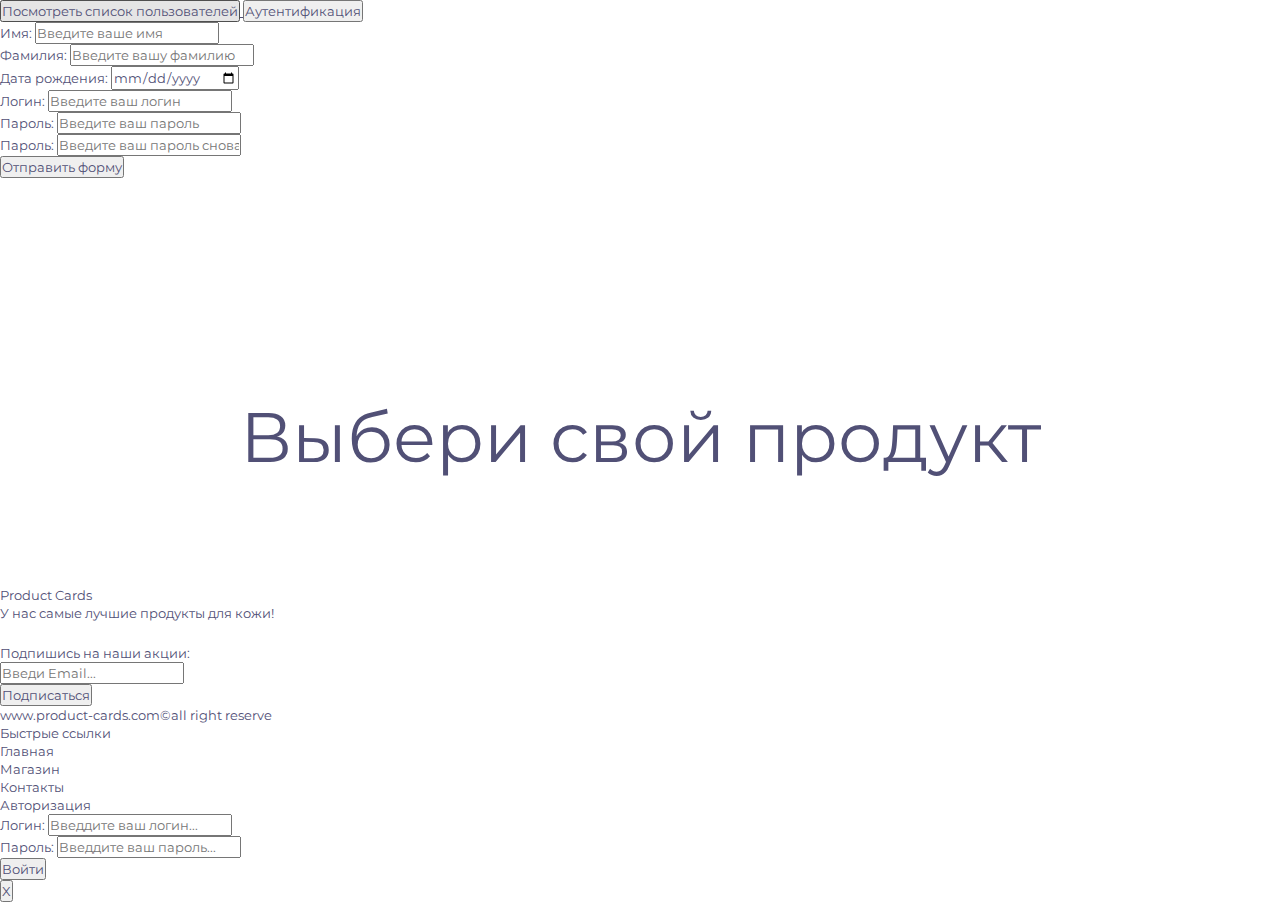
<file: index.html>
<!DOCTYPE html>
<html lang="en">
<head>
  <meta charset="UTF-8">
  <meta name="viewport" content="width=device-width, initial-scale=1.0">
  <title>CardsLayout</title>
  <link rel="stylesheet" href="style.css">
  <link rel="preconnect" href="https://fonts.googleapis.com">
  <link rel="preconnect" href="https://fonts.gstatic.com" crossorigin>
  <link href="https://fonts.googleapis.com/css2?family=Montserrat:ital,wght@0,100..900;1,100..900&display=swap" rel="stylesheet">
</head>
<body>
  <a href="async/async.html">
  <button>Посмотреть список пользователей</button>
  </a>
  <!-- форма для авторизации -->
  <button id="authentication" class="authentication-btn">Аутентификация</button>
  <form action="/" class="user-form" id="user-form-id">
    <div class="form-row">
      <label for="name">Имя:</label>
      <input type="text" placeholder="Введите ваше имя" name="name" required autocomplete="off">
    </div>
    <div class="form-row">
      <label for="surname">Фамилия:</label>
      <input type="text" placeholder="Введите вашу фамилию" name="surname" required autocomplete="off">
    </div>
    <div class="form-row">
      <label for="">Дата рождения:</label>
      <input type="date" placeholder="Введите вашу дату рождения" name="birthdate" required autocomplete="off">
    </div>
    <div class="form-row">
      <label for="birthdate">Логин:</label>
      <input type="text" placeholder="Введите ваш логин" name="login" required autocomplete="off">
    </div>
    <div class="form-row">
      <label for="password">Пароль:</label>
      <input type="password" placeholder="Введите ваш пароль" name="password" required autocomplete="off">
    </div>
    <div class="form-row">
      <label for="repeat-password">Пароль:</label>
      <input type="password" placeholder="Введите ваш пароль снова" name="repeat-password" required autocomplete="off">
    </div>
    <button type="submit" class="user-form-btn">Отправить форму</button>
  </form>
  <div class="main-container">
    <h1 class="product-heading">Выбери свой продукт</h1>
    <ul class="cards-list"></ul>
    <template id="product-template">
        <div class="card-container">
          <img id='product-image', src="img" alt="" width="290" height="245">
          <span class="product-category"></span>
          <h3 class="product-name"></h3>
          <p class="product-description"></p>
          <span>Состав:</span>
          <ul id="product-compound-list", class="product-compound-item"></ul>
          <div class="product-price-container">
            <span class="product-price-lable">Цена</span>
            <span class="product-price"></span>
          </div>
        </div>
    </template>
  </div>
  <!-- футер -->
  <footer class="footer-box">
    <div class="footer-left-block">
      <p class="product-cards">Product Cards</p>
      <p class="product-cards-description">У нас самые лучшие продукты для кожи!</p>
      <div class="messenger-icons-box">
        <img src="footer-images/icon-vk.svg" alt="vk" width="24px" height="14px">
        <img src="footer-images/icon-tg.svg" alt="tg" width="21px" height="18px">
      </div>
    </div>
    <p class="form-text">Подпишись на наши акции:</p>
    <form action="/" class="form-bg" id="subscribe-form">
      <input class="bgg form-btn" name="email" placeholder="Введи Email...">
    </form>
    <button type="submit" class="form-subscribe-btn" form="subscribe-form">Подписаться</button>
    <p class="product-cards-link-footer"> www.product-cards.com©all right reserve</p>
    <div class="footer-line-img"></div>
    <h3 class="fast-links-toc">Быстрые ссылки</h3>
    <nav class="fast-links">
      <ul style="list-style: none;" class="fast-links-list">
        <li>Главная</li>
        <li>Магазин</li>
        <li>Контакты</li>
      </ul>
    </nav>
  </footer>
  <!-- модальное окно с авторизацией -->
  <div class="modal" id="modal-window">
    <div class="modal-showed">
      <h1>Авторизация</h1>
      <form action="/" class="modal-showed" id="authentication-form">
        <div class="form-row">
          <label for="login">Логин:</label>
          <input type="text" placeholder="Введдите ваш логин..." name="login" autocomplete="off" type="email" required>
        </div>
        <div class="form-row">
          <label for="password">Пароль:</label>
          <input type="password" placeholder="Введдите ваш пароль..." name="password" autocomplete="off">
        </div>
        <button type="submit" class="modal-login">Войти</button>
      </form>
      <button class="modal-close">X</button>
    </div>
    <div class="overlay"></div>
  </div>
  <script src="main.js" type="module"></script>
</body>
</html>
</file>
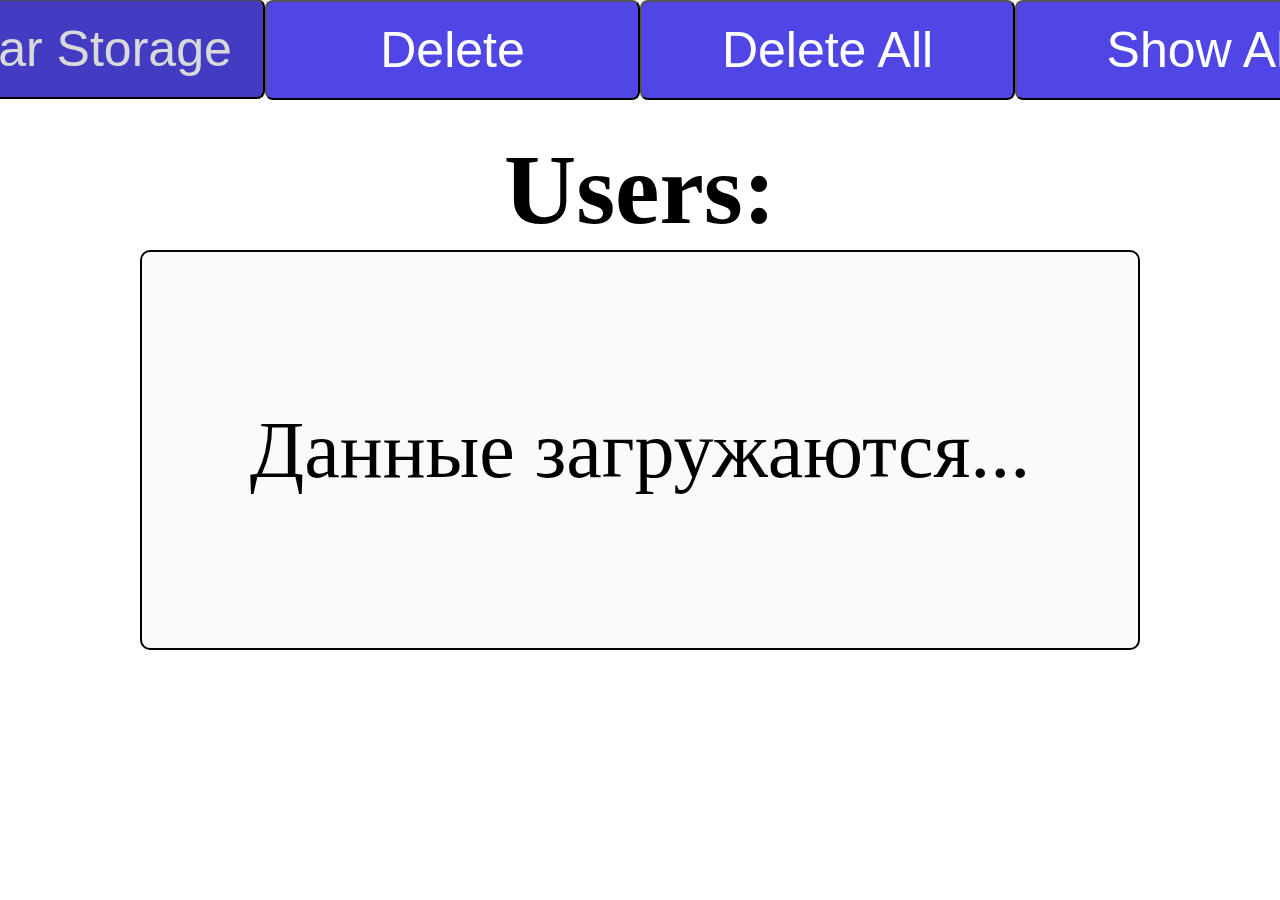
<file: async/async.html>
<!DOCTYPE html>
<html lang="en">
<head>
  <link rel="stylesheet" href="async.css">
  <meta charset="UTF-8">
  <meta name="viewport" content="width=device-width, initial-scale=1.0">
  <title>Document</title>
</head>
<body>
  <div class="buttons-container">
    <button id="clear-storage-btn" class="button">Clear Storage</button>
    <button id="delete-user-btn" class="button">Delete</button>
    <button id="delete-all-users-btn" class="button">Delete All</button>
    <button id="show-all-users-btn" class="button">Show All</button>
  </div>
  <h1 class="title">Users:</h1>
  <div class="main-container">
    <div class="users-list"></div>
    <template id="users-template">
        <div class="card-container">
          <span id="user-id"></span>
          <span id="user-name"></span>
          <span id="user-surname"></span>
          <span id="user-email"></span>
          <span id="user-age"></span>
        </div>
    </template>
  </div>
  <span class="text loading-message" id="loading-text">Данные загружаются...</span>
  <span class="text error-message" id="error-text">Ой, что-то пошло не так</span>
  <script src="async.js"></script>
</body>
</html>
</file>
<file: style.css>
* {
  box-sizing: border-box;
  margin: 0px;
  padding: 0px;
  font-family: 'Montserrat', Arial;
  font-size: 13px;
  line-height: 18px;
  color: #515076;
  font-weight: 400;
}

.card-container {
  width: 340px;
  height: 573px;
  padding: 25px;
  background-color: #F7F7FA;
  box-shadow: 2px 2px 10px 0px #5150761A;
}

.product-category {
  font-size: 12px;
  line-height: 24px;
  text-transform: uppercase;
  color: #A5A3B9;
  margin-top: 30px;
  margin-bottom: 5px;
  display: block;
}

.product-name {
  font-weight: 700;
  font-size: 20px;
  line-height: 27px;
  margin-bottom: 5px;
}

.product-discription {
  margin-bottom: 15px;
}

.product-compound {
  margin-top: 5px;
  list-style: circle;
}

.product-compound-item {
  margin-left: 14px;
}

.product-price-container { 
  display: flex;
  justify-content: space-between;
  margin-top: 25px;
}

.product-price-lable{
  font-size: 20px;
  line-height: 24px;
  font-weight: 700;
}

.product-price{
  font-size: 20px;
  line-height: 24px;
}

.product-heading {
  margin-top: 220px;
  margin-bottom: 110px;
  display: flex;
  justify-content: center;
  font-size: 70px;
  line-height: 78px;
  font-weight: 400;
}

.products-box {
  margin: 110px 85px 116px 85px;
  list-style-type: none;
  height: 1191px;
  width: 1110px;
  display: flex;
  gap: 45px;
  flex-wrap: wrap;
  justify-content: center;
}

.list {  
  height: 1715px;
  width: 1280px;
  display: inline-block;
  background-image: url("/images/bg-dandelion.png");
  background-size: 790px 697px;
  background-repeat: no-repeat;
  background-position: 85px 0px;
}
</file>
<file: async/async.css>
* {
  box-sizing: border-box;
  margin: 0px;
  padding: 0px;
  line-height: 18px;
}

.text {
  visibility: hidden;
  position: fixed;
  top: 50%;
  left: 50%;
  transform: translate(-50%, -50%);
  border-radius: 10px;
  font-size: 24px;
}

.card-container {
  width: 320px;
  height: 350px;
  display: flex;
  flex-direction: column;
  gap: 20px;
  background-color: orangered;
  border: 2px solid black;
  font-size: 20px;
  padding: 20px;
  background: #F0F0F0;
  border-radius: 12px;
  font-weight: bold;
}

.users-list {
  justify-content: center;
  flex-wrap: wrap;
  display: flex;
  width: 100%;
  flex-direction: row;
  gap: 10px;
}

.title {
  position: relative;
  left: 50%;
  margin-top: 40px;
  margin-bottom: 90px;
  display: inline-block;
  transform: translate(-50%, -50%);
  font-size: 100px;
}

.buttons-container {
  margin-top: 50px;
  width: 1500px;
  position: relative;
  left: 50%;
  transform: translate(-50%, -50%);
  display: flex;
  justify-content: space-between;
}

.button {
  width: 400px;
  height: 100px;
  background-color: #4f46e5;
  color: white;
  font-size: 50px;
  border-radius: 8px;
  cursor: pointer;
  transition: all 0.3s ease;
}

.button:hover {
  filter: brightness(0.85);
  transform: translateY(-1px);
}

.error-message {
  visibility: hidden;
  display: flex;
  width: 500px;
  height: 400px;
  background-color: #F5F5F5;
  color: red;
  position: fixed;
  font-size: 40px;
  text-align: center;
  justify-content: center;
  align-items: center;
}

.loading-message {
  position: fixed;
  z-index: 1000;
  height: 400px;
  width: 1000px;
  background-color: #FAFAFA;
  font-size: 500%;
  display: flex;
  justify-content: center;
  align-items: center;
  border-radius: 10px;
  border: 2px solid black;
}
</file>
